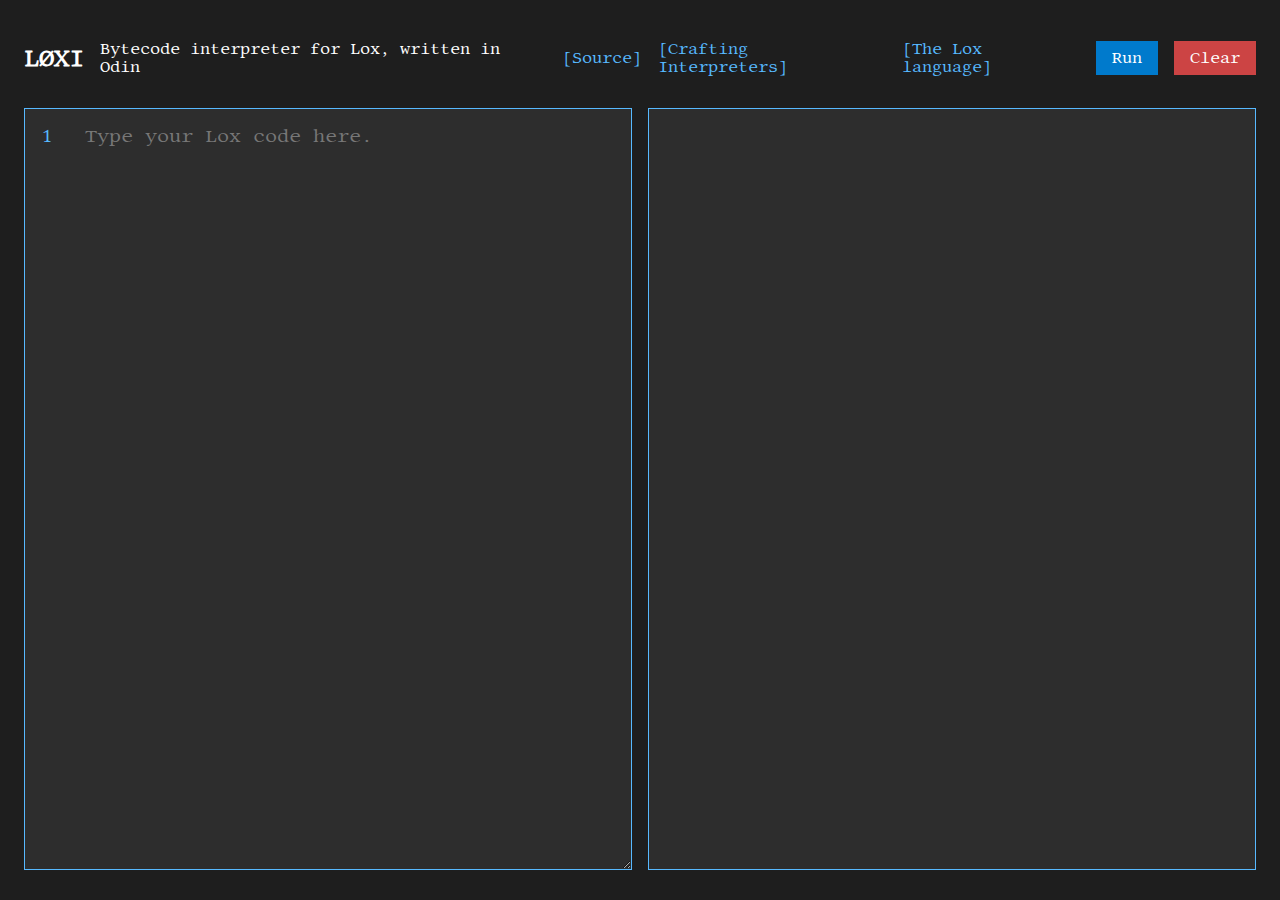
<file: docs/index.html>
<!doctype html>
<html lang="en">
  <head>
    <meta charset="UTF-8" />
    <title>Loxi</title>
    <link rel="stylesheet" type="text/css" href="./styles.css" />
    <link rel="icon" type="image/x-icon" href="./loki.ico" />

    <link rel="preconnect" href="https://fonts.googleapis.com" />
    <link rel="preconnect" href="https://fonts.gstatic.com" crossorigin />
    <link
      href="https://fonts.googleapis.com/css2?family=Libertinus+Mono:wght@400&display=swap"
      rel="stylesheet"
    />
  </head>
  <body>
    <div id="top-bar">
      <h1>LØXI</h1>
      <p>Bytecode interpreter for Lox, written in Odin</p>
      <a href="https://github.com/shettysach/Loxi">[Source]</a>
      <a href="https://craftinginterpreters.com/">[Crafting Interpreters]</a>
      <a href="https://craftinginterpreters.com/the-lox-language.html"
        >[The Lox language]</a
      >
      <div class="button-group">
        <button onclick="submitCode()" title="Ctrl+Return">Run</button>
        <button class="clear" onclick="clearOutput()">Clear</button>
      </div>
    </div>

    <div id="main">
      <div id="left-panel">
        <div class="editor-container">
          <div id="line-numbers"></div>
          <textarea
            id="code-input"
            placeholder="Type your Lox code here."
          ></textarea>
        </div>
      </div>

      <div id="right-panel">
        <div id="output" placeholder="Output appears here."></div>
      </div>
    </div>

    <script src="script.js" defer></script>
  </body>
</html>
</file>
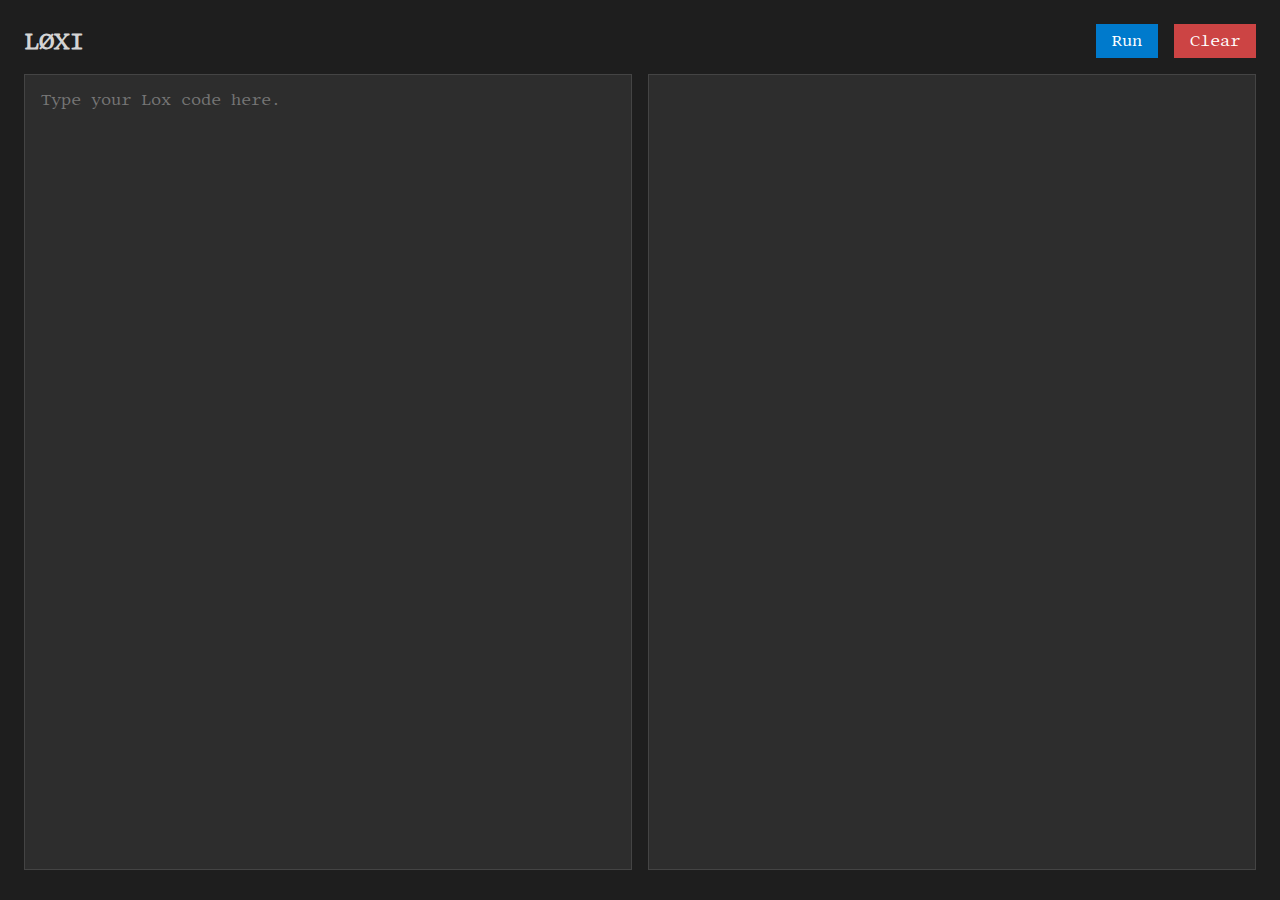
<file: web/index.html>
<!doctype html>
<html lang="en">
  <head>
    <meta charset="UTF-8" />
    <title>Loxi</title>
    <link rel="stylesheet" type="text/css" href="./styles.css" />
    <link rel="icon" type="image/x-icon" href="./loki.ico" />

    <link rel="preconnect" href="https://fonts.googleapis.com" />
    <link rel="preconnect" href="https://fonts.gstatic.com" crossorigin />
    <link
      href="https://fonts.googleapis.com/css2?family=Libertinus+Mono&display=swap"
      rel="stylesheet"
    />
  </head>
  <body>
    <div id="top-bar">
      <h1>LØXI</h1>
      <div class="button-group">
        <button onclick="submitCode()">Run</button>
        <button class="clear" onclick="clearOutput()">Clear</button>
      </div>
    </div>

    <div id="main">
      <div id="left-panel">
        <textarea
          id="code-input"
          placeholder="Type your Lox code here."
        ></textarea>
      </div>
      <div id="right-panel">
        <div id="output" placeholder="Output appears here."></div>
      </div>
    </div>

    <script src="script.js" defer></script>
  </body>
</html>
</file>
<file: docs/styles.css>
:root {
  --mono: "Libertinus Mono", monospace;
  --text: #ffffff;
  --place: #777777;

  --run: #007acc;
  --ruh: #005f99;

  --err: #cc4444;
  --erh: #992222;

  --bg: #1e1e1e;

  --border: #57b9ff;
  --area: #2d2d2d;
}

body {
  background-color: var(--bg);
  color: var(--text);
  font-family: var(--mono);
  display: flex;
  flex-direction: column;
  height: 97.5vh;
  box-sizing: border-box;
  padding: 1rem;
  gap: 1rem;
}

#top-bar {
  display: flex;
  justify-content: space-between;
  align-items: center;
  gap: 1rem;
}

#top-bar h1 {
  margin: 0;
  font-size: 1.5rem;
}

#top-bar .button-group {
  display: flex;
  gap: 1rem;
}

#main {
  color: var(--text);
  display: flex;
  flex: 1;
  gap: 1rem;
}

#left-panel,
#right-panel {
  flex: 1;
  display: flex;
  flex-direction: column;
  border: 1px solid var(--border);
}

textarea::placeholder,
input::placeholder {
  color: var(--place);
}

button {
  background-color: var(--run);
  font-family: var(--mono);
  color: var(--text);
  border: none;
  padding: 0.5rem 1rem;
  font-size: 1rem;
  cursor: pointer;
}

button:hover {
  background-color: var(--ruh);
}

button.clear {
  background-color: var(--err);
}

button.clear:hover {
  background-color: var(--erh);
}

.editor-container {
  display: flex;
  width: 100%;
  height: 100%;
  position: relative;
}

#line-numbers,
#code-input,
#output {
  background-color: var(--area);
  font-family: var(--mono);
  white-space: pre;
  overflow-x: auto;
  padding: 1rem;
  font-size: 1.2rem;
  overflow-y: auto;
  border: none;
  margin: 0;
}

#code-input,
#output {
  color: var(--text);
  flex: 1;
}

a,
#line-numbers {
  color: var(--border);
  text-decoration: none;
}

a:hover {
  color: var(--run);
}

textarea:focus {
  outline: none;
}
</file>
<file: web/styles.css>
:root {
  --mono: "Libertinus Mono", monospace;
  --err: #e63322;
}

body {
  background-color: #1e1e1e;
  color: #d4d4d4;
  font-family: var(--mono);
  display: flex;
  flex-direction: column;
  height: 97.5vh;
  box-sizing: border-box;
  padding: 1rem;
  gap: 1rem;
}

#top-bar {
  display: flex;
  justify-content: space-between;
  align-items: center;
  gap: 1rem;
}

.button-group {
  display: flex;
  gap: 1rem;
}

#top-bar h1 {
  margin: 0;
  font-size: 1.5rem;
}

#top-bar .button-group {
  display: flex;
  gap: 1rem;
}

#main {
  display: flex;
  flex: 1;
  gap: 1rem;
}

#left-panel,
#right-panel {
  flex: 1;
  display: flex;
  flex-direction: column;
}

textarea {
  background-color: #2d2d2d;
  font-family: var(--mono);
  color: #d4d4d4;
  border: 1px solid #444;
  padding: 1rem;
  font-size: 1rem;
  resize: none;
  flex: 1;
}

button {
  background-color: #007acc;
  font-family: var(--mono);
  color: white;
  border: none;
  padding: 0.5rem 1rem;
  font-size: 1rem;
  cursor: pointer;
}

button:hover {
  background-color: #005f99;
}

button.clear {
  background-color: #cc4444;
}

button.clear:hover {
  background-color: #992222;
}

#output {
  white-space: pre-wrap;
  background-color: #2d2d2d;
  border: 1px solid #444;
  padding: 1rem;
  flex: 1;
  font-size: 0.95rem;
  overflow-y: auto;
}
</file>
